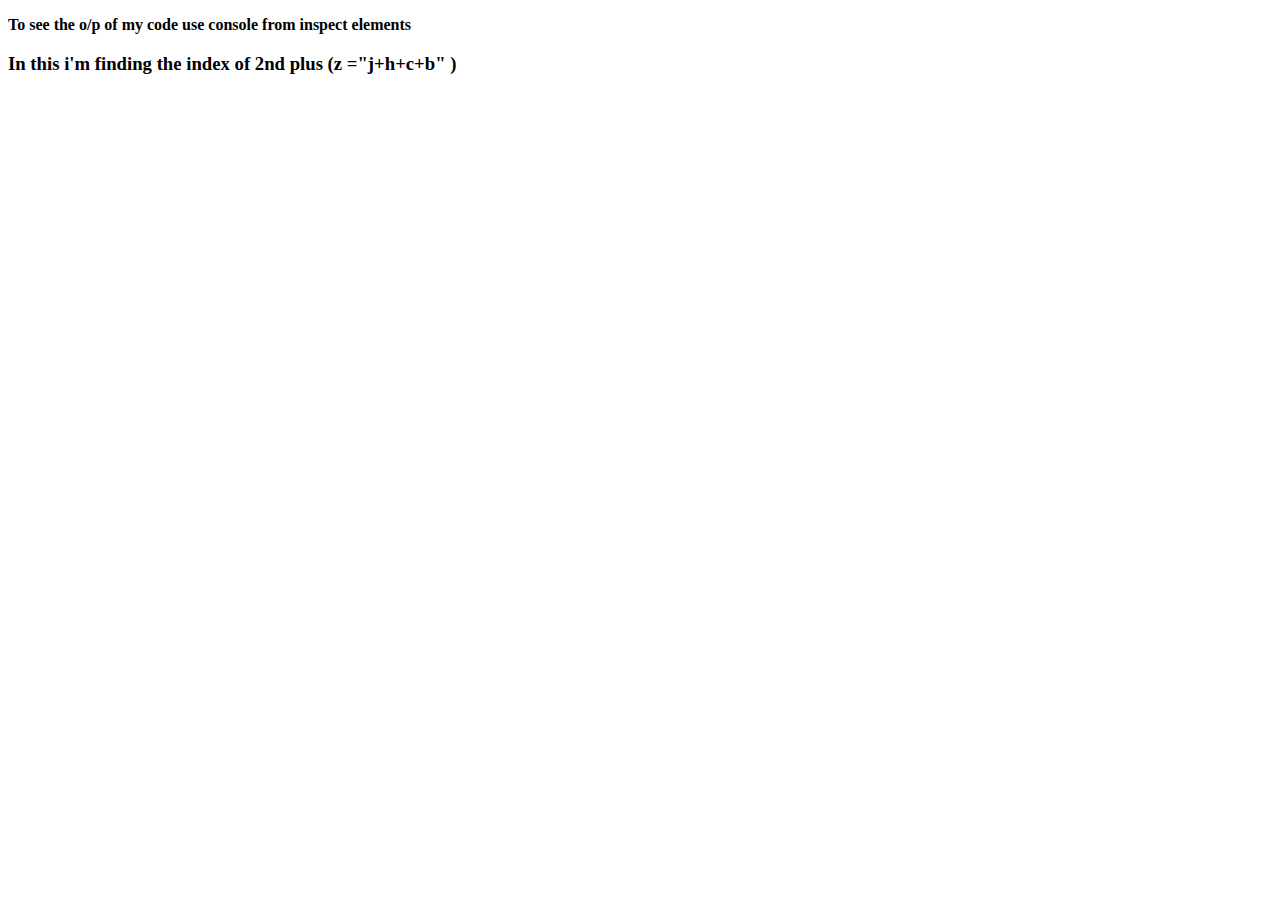
<file: exercise5/index.html>
<!DOCTYPE html>
<html lang="en">

<head>
    <meta charset="UTF-8">
    <meta http-equiv="X-UA-Compatible" content="IE=edge">
    <meta name="viewport" content="width=device-width, initial-scale=1.0">
    <title>Document</title>
</head>

<body>

    <p> 
       <b> To see the o/p of my code use console from inspect elements </b>
       <h3>In this i'm finding the index of 2nd plus (z ="j+h+c+b" )</h3>
    </p>
    <script>
        let count = 0
        let x = 0
        let z = "j+h+c+b" 
        for(let i=0;i<z.length;i++){ 
            if(z[i]=='+' ){ 
                x=i 
                count++ 
                }
             if(count==2) 
             break 
            }
            console.log("Index of 2nd plus=" + x)
    </script>
</body>
</html>
</file>
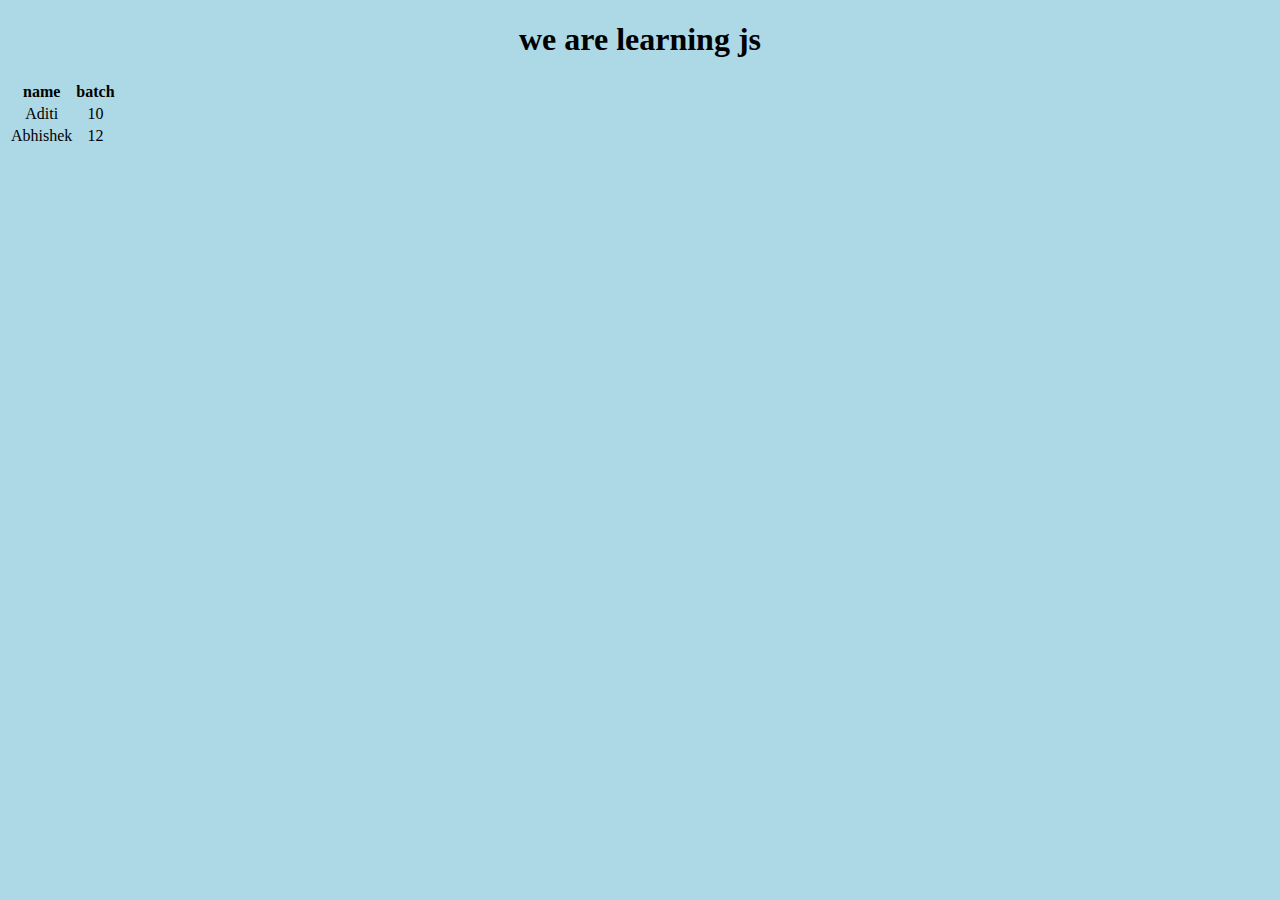
<file: exersise1/index.html>
<!DOCTYPE html>
<html lang="en">
<head>
    <meta charset="UTF-8">
    <meta http-equiv="X-UA-Compatible" content="IE=edge">
    <meta name="viewport" content="width=device-width, initial-scale=1.0">
    <title>Exercise 1</title>
    <style>
        body{
            background-color: lightblue;
            text-align: center;
        }
    </style>
    <script>
        // var x = 10
        // x = document.getElementById("h1tag")
        // var a = 
    // window.alert(x)
    // var x =  confirm("Are you want to log out??")
    // console.log(x)
    // var y = prompt("Enter your age")
    // alert(y)
    // console.log(typeof(y))
    
    // prompt("Enter your name:")

    // var x = prompt("Enter your age")
    // var y = Number(x)
    if(null){
        console.log("you are eligible")
    }
    else{
        console.log("you are not eligible")
    }
    </script>
</head>
<body>
    <h1 id="h1tag"></h1>
    <table>
        <tr>
        <th>name</th>
        <th>batch</th>
    </tr>
    <tr>
        <td>Aditi</td>
        <td id="batch">11</td>
    </tr>
    <tr>
        <td>Abhishek</td>
         <td>12</td>
    </tr>
    </table>
    <script>
        document.getElementById("batch").innerText="10"
        document.getElementById("h1tag").innerHTML = "<b>we are learning js </b>"
    </script>
</body>
</html>
</file>
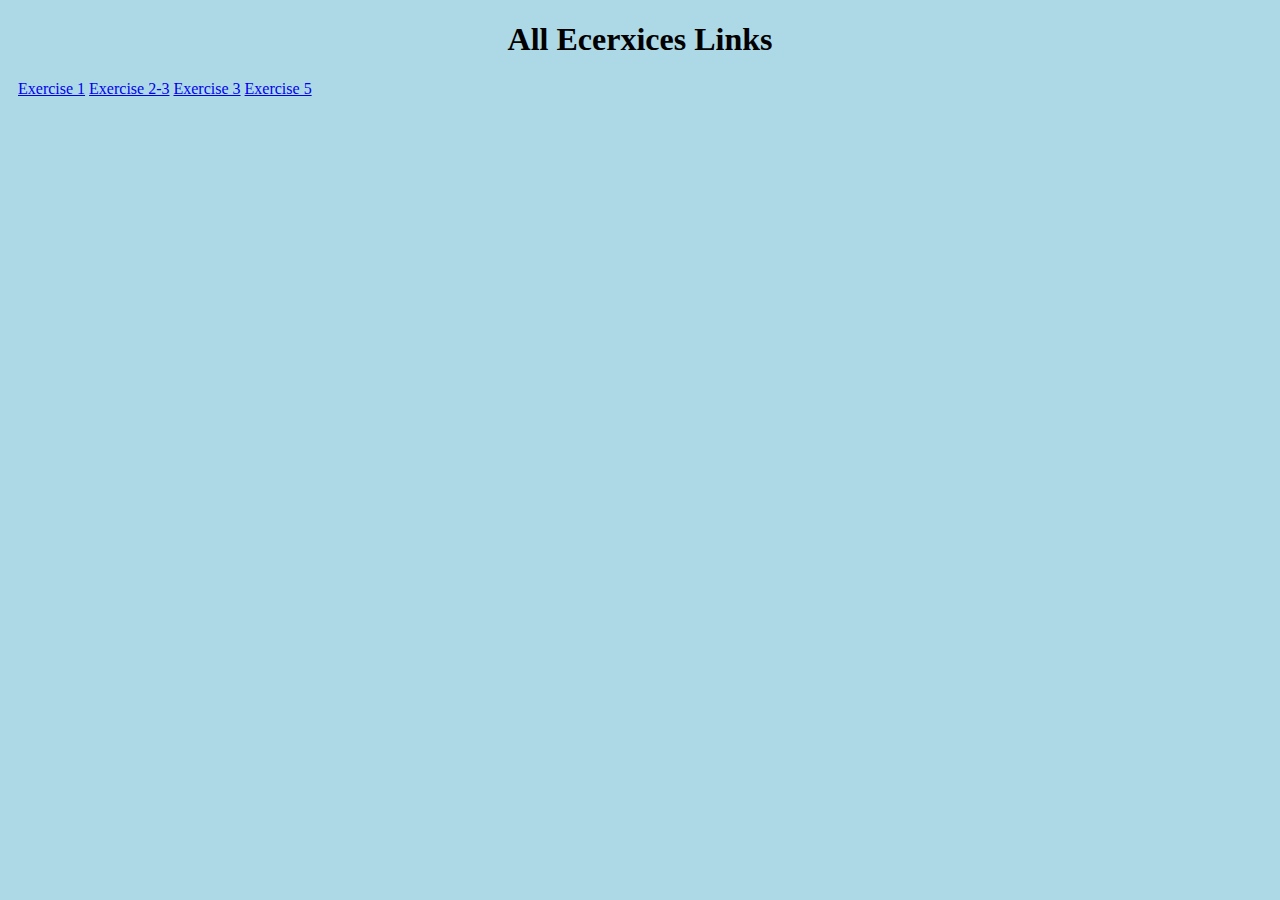
<file: all-exercises-of-js.html>
<!DOCTYPE html>
<html lang="en">

<head>
    <meta charset="UTF-8">
    <meta http-equiv="X-UA-Compatible" content="IE=edge">
    <meta name="viewport" content="width=device-width, initial-scale=1.0">
    <title>All-Exercises</title>
</head>

<body Style="background-color:lightblue;">
    <h1 style="text-align: center;">All Ecerxices Links</h1>
    <div style="margin: 10px;">
        <a href="https://hardeep171.github.io/exercises-of-js/exersise1/index.html">Exercise 1</a>
        <a href="https://hardeep171.github.io/exercises-of-js/exercise 2-3/index.html">Exercise 2-3</a>
        <a href="https://hardeep171.github.io/exercises-of-js/exersise 4/index.html">Exercise 3</a>
        <a href="https://hardeep171.github.io/exercises-of-js/exercise5/index.html">Exercise 5</a>
    </div>
</body>

</html>
</file>
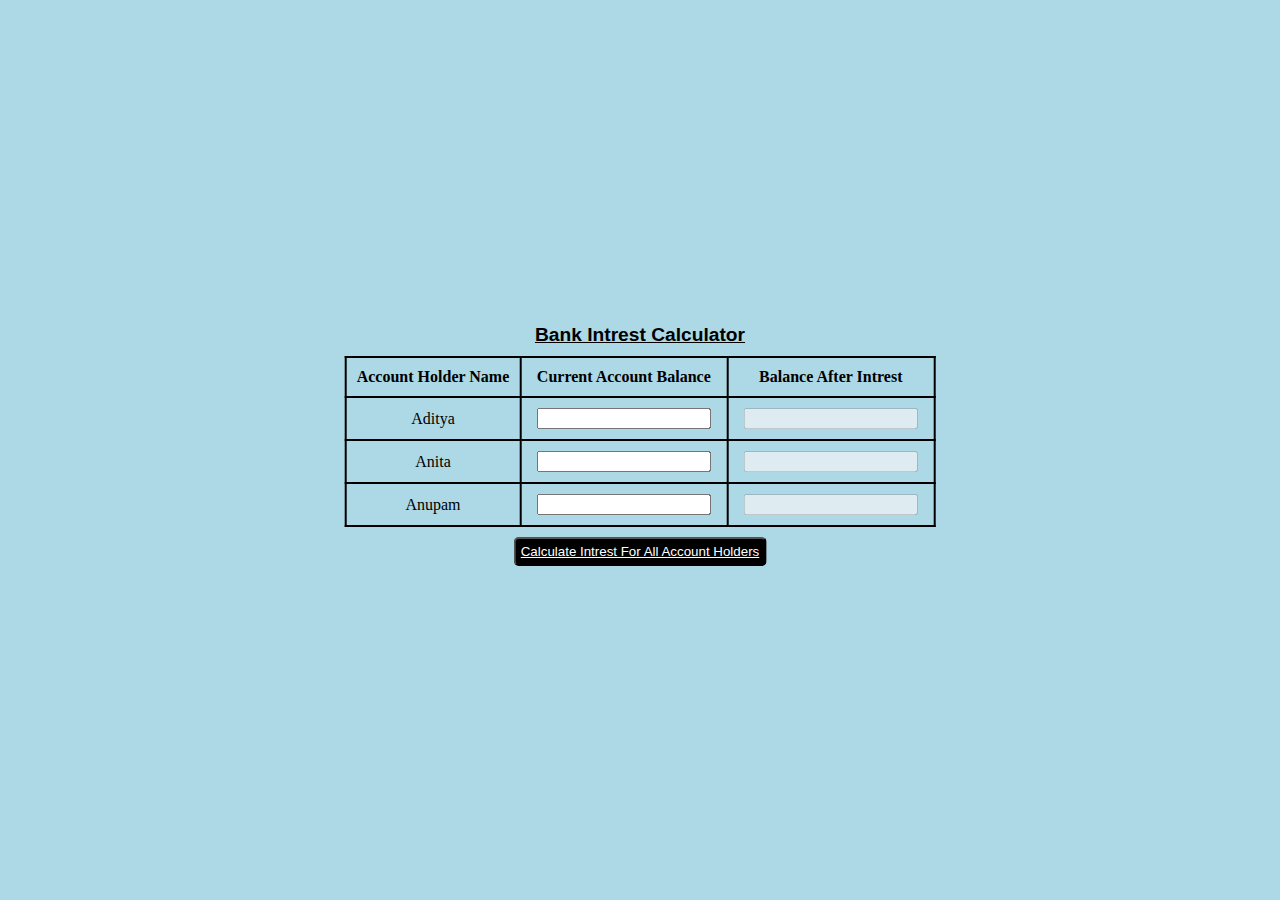
<file: exercise 6/index2.html>
<!DOCTYPE html>
<html lang="en">

<head>
    <meta charset="UTF-8">
    <meta http-equiv="X-UA-Compatible" content="IE=edge">
    <meta name="viewport" content="width=device-width, initial-scale=1.0">
    <title>Document</title>
    <link rel="stylesheet" href="index2.css">
</head>

<body>
    
    <div class="bank-balance-display">
        <div class="heading">
            Bank Intrest Calculator
        </div>
        <table>
            <tr>
                <th>Account Holder Name</th>
                <th>Current Account Balance</th>
                <th>Balance After Intrest</th>
            </tr>
            <tr>
                <td>Aditya</td>
                <td><input type="number" min="0"id="bank-balance-1"></td>
                <td> <input type="text" id="bank-balance-11" class="cls" disabled></td>
            </tr>
            <tr>
                <td>Anita</td>
                <td><input type="number" min="0" id="bank-balance-2"></td>
                <td><input type="text" id="bank-balance-22" class="cls" disabled></td>
            </tr>
            <tr>
                <td>Anupam</td>
                <td><input type="number" min="0"id="bank-balance-3"></td>
                <td><input type="text" id="bank-balance-33" class="cls" disabled></td>
            </tr>
        </table>
        <button onclick="calculate()" class="btn">Calculate Intrest For All Account Holders</button>
        <script src="index2.js" ></script>
    </div>
    
        
    
</body>

</html>
</file>
<file: exercise 6/index2.css>
body{
    background-color: lightblue;
}
.bank-balance-display{
    position: absolute;
    top: 50%;
    left: 50%;
    transform: translate(-50%,-50%);
    text-align: center;
}
.bank-balance-display table{
    border: 2px solid black;
}
table, tr,th,td{
    border: 2px solid black;
    border-collapse: collapse;
}
td,th{
    padding: 10px;
}
td input{
    width: 90%;
}
.btn{
margin: 10px;
padding: 5px;
border-radius: 5px;
background-color: black;
color: white;
cursor: pointer;
text-decoration: underline;
}
.btn:hover{
    text-decoration: none;
    padding: 5px;
    font-size: medium;
    font-weight: bold;
}
.heading{
    padding-bottom: 10px;
    font-size: larger;
    font-weight: bolder;
    font-family: sans-serif;
    text-decoration: underline;
}
.cls1{
    background-color: white;
    font-weight: bolder;
}
</file>
